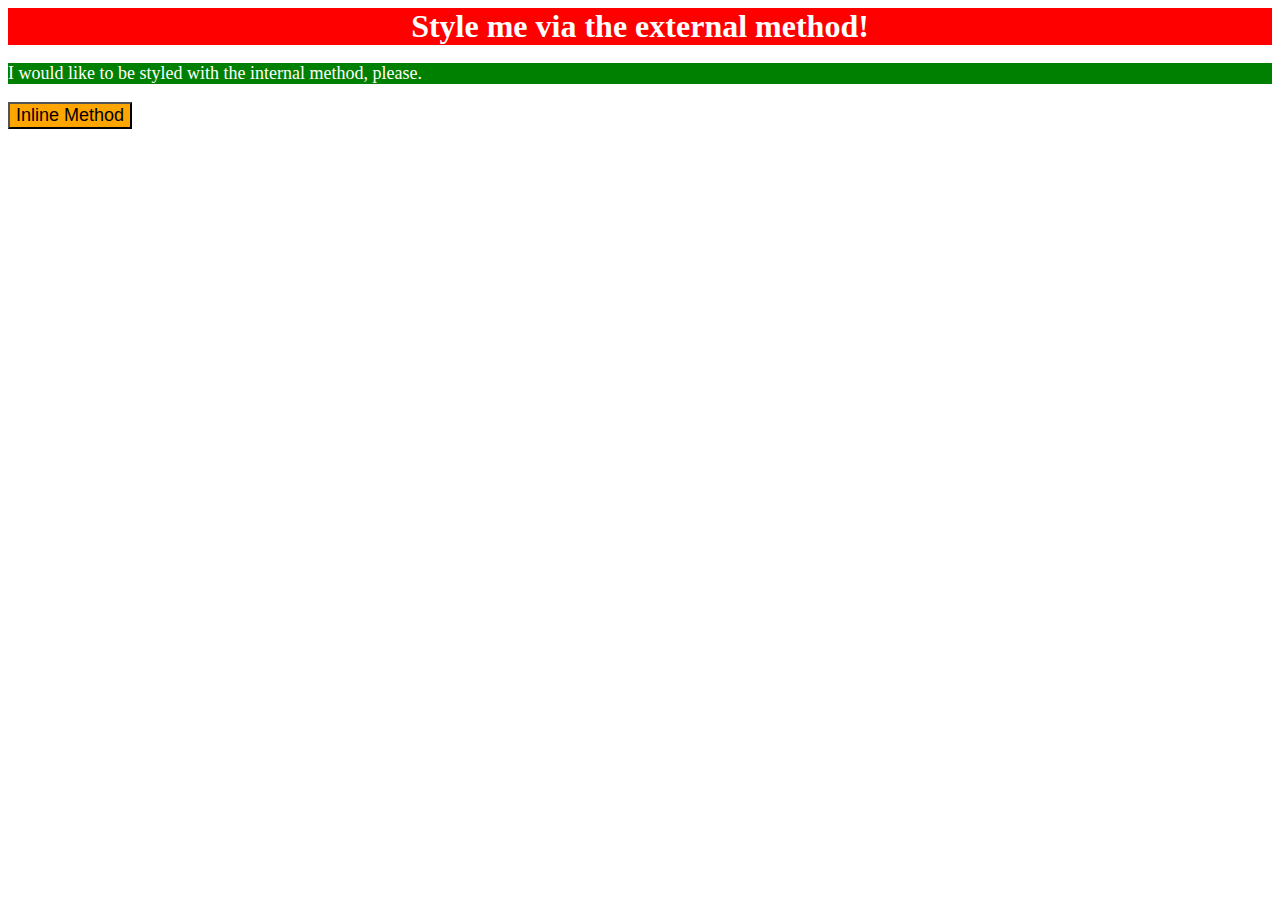
<file: foundations/01-css-methods/index.html>
<!DOCTYPE html>
<html lang="en">
  <head>
    <meta charset="UTF-8">
    <meta http-equiv="X-UA-Compatible" content="IE=edge">
    <meta name="viewport" content="width=device-width, initial-scale=1.0">
    <title>Methods for Adding CSS</title>
    <!-- link to external css file -->
    <link rel="stylesheet" href="styles.css">
    <!-- tag for internal css -->
    <style>
      /* a green background, white text, and a font size of 18px */
      p {
        background-color: green;
        color: white;
        font-size: 18px;
      }
    </style>
  </head>
  <body>
    <div>Style me via the external method!</div>
    <p>I would like to be styled with the internal method, please.</p>
    <!-- an orange background and a font size of 18px -->
    <!-- inline css -->
    <button style="background-color: orange; font-size: 18px;">Inline Method</button>
  </body>
</html>
</file>
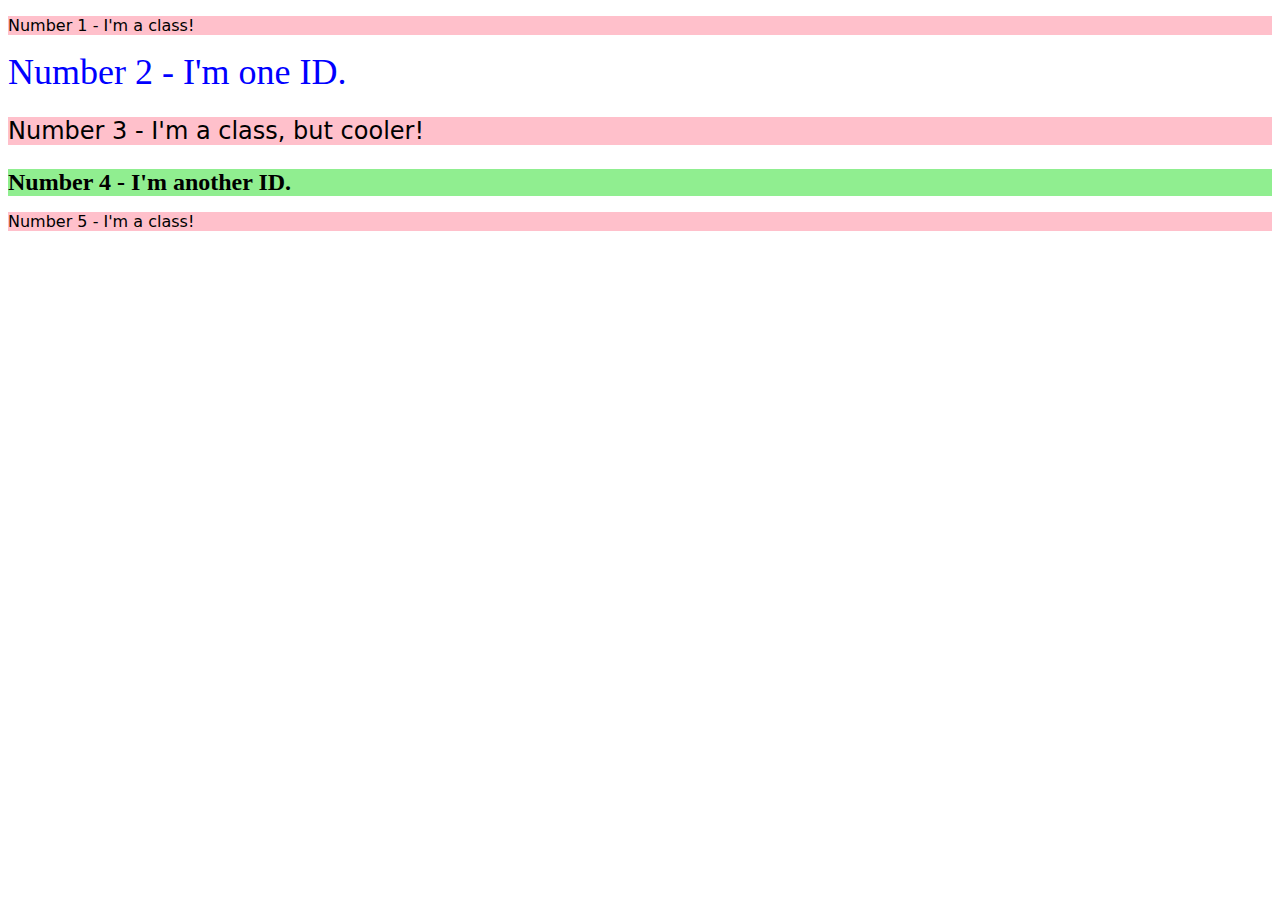
<file: foundations/02-class-id-selectors/index.html>
<!DOCTYPE html>
<html lang="en">
  <head>
    <meta charset="UTF-8">
    <meta http-equiv="X-UA-Compatible" content="IE=edge">
    <meta name="viewport" content="width=device-width, initial-scale=1.0">
    <title>Class and ID Selectors</title>
    <link rel="stylesheet" href="style.css">
  </head>
  <body>
    <p class="odd">Number 1 - I'm a class!</p>
    <div id="second">Number 2 - I'm one ID.</div>
    <p class="odd third">Number 3 - I'm a class, but cooler!</p>
    <div id="fourth" class="third">Number 4 - I'm another ID.</div>
    <p class="odd ">Number 5 - I'm a class!</p>
  </body>
</html>
</file>
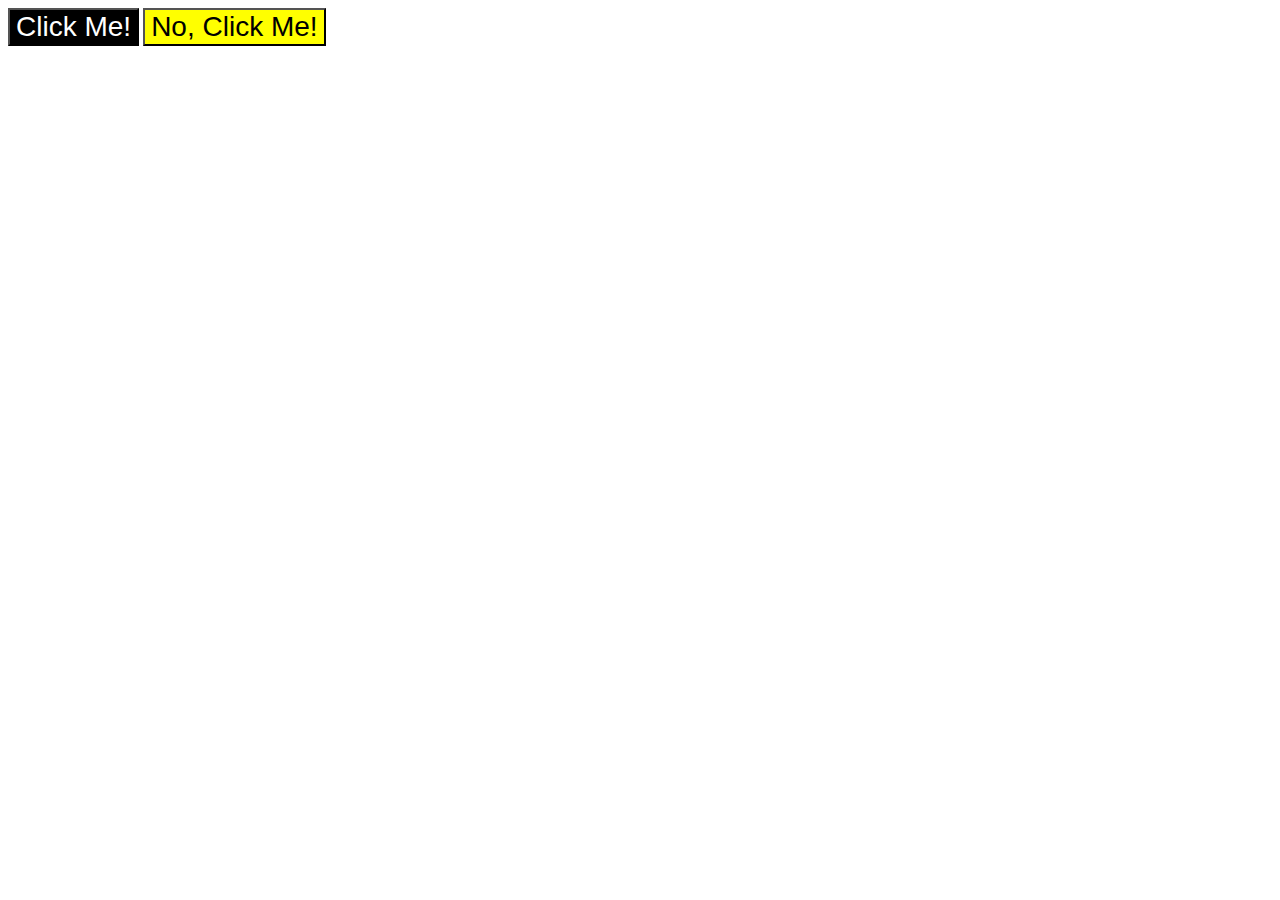
<file: foundations/03-grouping-selectors/index.html>
<!DOCTYPE html>
<html lang="en">
  <head>
    <meta charset="UTF-8">
    <meta http-equiv="X-UA-Compatible" content="IE=edge">
    <meta name="viewport" content="width=device-width, initial-scale=1.0">
    <title>Grouping Selectors</title>
    <link rel="stylesheet" href="style.css">
  </head>
  <body>
    <button class="first">Click Me!</button>
    <button class="second">No, Click Me!</button>
  </body>
</html>
</file>
<file: foundations/01-css-methods/styles.css>
/* styles.css */

/* a red background, white text, a font size of 32px, center aligned, and bold */
div {
    background-color: red;
    color: white;
    font-size: 32px;
    text-align: center;
    font-weight: bold;
}
</file>
<file: foundations/02-class-id-selectors/style.css>
.odd {
    background-color: #ffc0cb;
    font-family: 'Verdana', 'DejaVu Sans', 'sans-serif';
}

#second {
    color: #0000ff;
    font-size: 36px;
}

.third {
    font-size: 24px;
}

#fourth {
    background-color: #90ee90;
    font-weight: bold;
}
</file>
<file: foundations/03-grouping-selectors/style.css>
.first, .second {
    font-size: 28px;
    font-family: 'Helvetica', 'Times New Roman', 'sans-serif';
}

.first {
    background-color: black;
    color: white;
}

.second {
    background-color: yellow;
}
</file>
